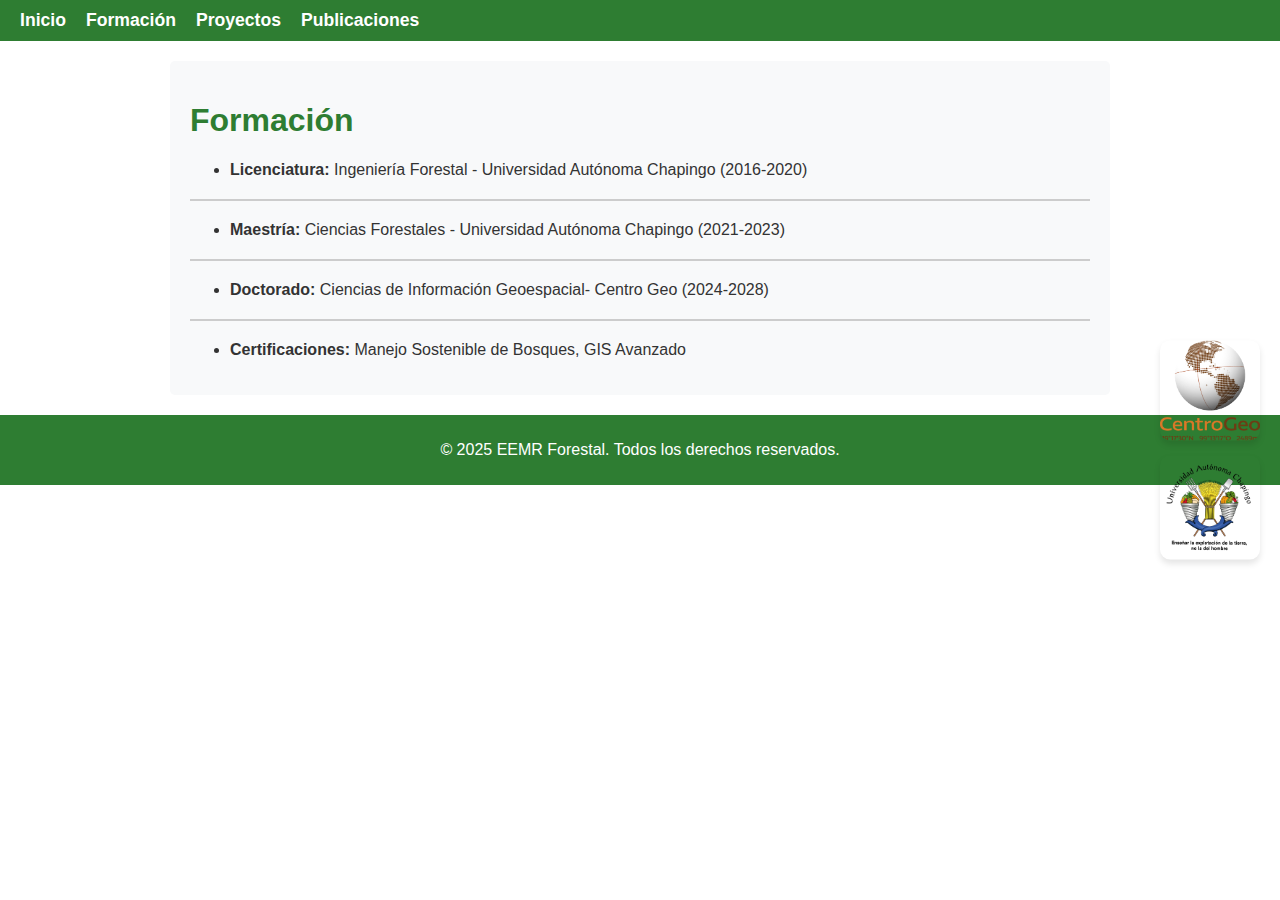
<file: formacion.html>
<!DOCTYPE html>
<html lang="es">
<head>
  <meta charset="UTF-8">
  <meta name="viewport" content="width=device-width, initial-scale=1.0">
  <title>Formación - EEMR Forestal</title>
  <link rel="stylesheet" href="css/style.css">
  <style>
    hr {
      border: none;
      border-top: 2px solid #ccc;
      margin: 20px 0;
    }

    .fixed-images {
      position: fixed;
      top: 50%; /* Centrado verticalmente en la pantalla */
      right: 20px; /* Distancia desde el borde derecho */
      transform: translateY(-50%); /* Ajuste para centrar correctamente */
      display: flex;
      flex-direction: column;
      gap: 15px; /* Espaciado entre las imágenes */
    }

    .fixed-images img {
      width: 100px; /* Tamaño de las imágenes */
      height: auto;
      border-radius: 10px; /* Bordes redondeados */
      box-shadow: 0 4px 6px rgba(0, 0, 0, 0.1);
      transition: transform 0.3s ease, box-shadow 0.3s ease;
    }

    .fixed-images img:hover {
      transform: scale(1.1); /* Efecto de zoom al pasar el cursor */
      box-shadow: 0 6px 10px rgba(0, 0, 0, 0.2);
    }
  </style>
</head>
<body>
  <header>
    <nav>
      <ul>
        <li><a href="index.html">Inicio</a></li>
        <li><a href="formacion.html">Formación</a></li>
        <li><a href="proyectos.html">Proyectos</a></li>
        <li><a href="publicaciones.html">Publicaciones</a></li>
      </ul>
    </nav>
  </header>

  <main>
    <section>
      <h1>Formación</h1>
      <ul>
        <li><strong>Licenciatura:</strong> Ingeniería Forestal - Universidad Autónoma Chapingo (2016-2020)</li>
      </ul>
      <hr> <!-- Línea de separación -->
      <ul>
        <li><strong>Maestría:</strong>  Ciencias Forestales - Universidad Autónoma Chapingo (2021-2023)</li>
      </ul>
      <hr> <!-- Línea de separación -->
      <ul>
        <li><strong>Doctorado:</strong> Ciencias de Información Geoespacial- Centro Geo (2024-2028)</li>
      </ul>
      <hr> <!-- Línea de separación -->
      <ul>
        <li><strong>Certificaciones:</strong> Manejo Sostenible de Bosques, GIS Avanzado</li>
      </ul>
    </section>
  </main>

  <!-- Imágenes fijas a la derecha -->
  <div class="fixed-images">
    <img src="fotos/log1.png" alt="Imagen 1">
    <img src="fotos/log2.png" alt="Imagen 2">
  </div>

  <footer>
    <p>&copy; 2025 EEMR Forestal. Todos los derechos reservados.</p>
  </footer>
</body>
</html>
</file>
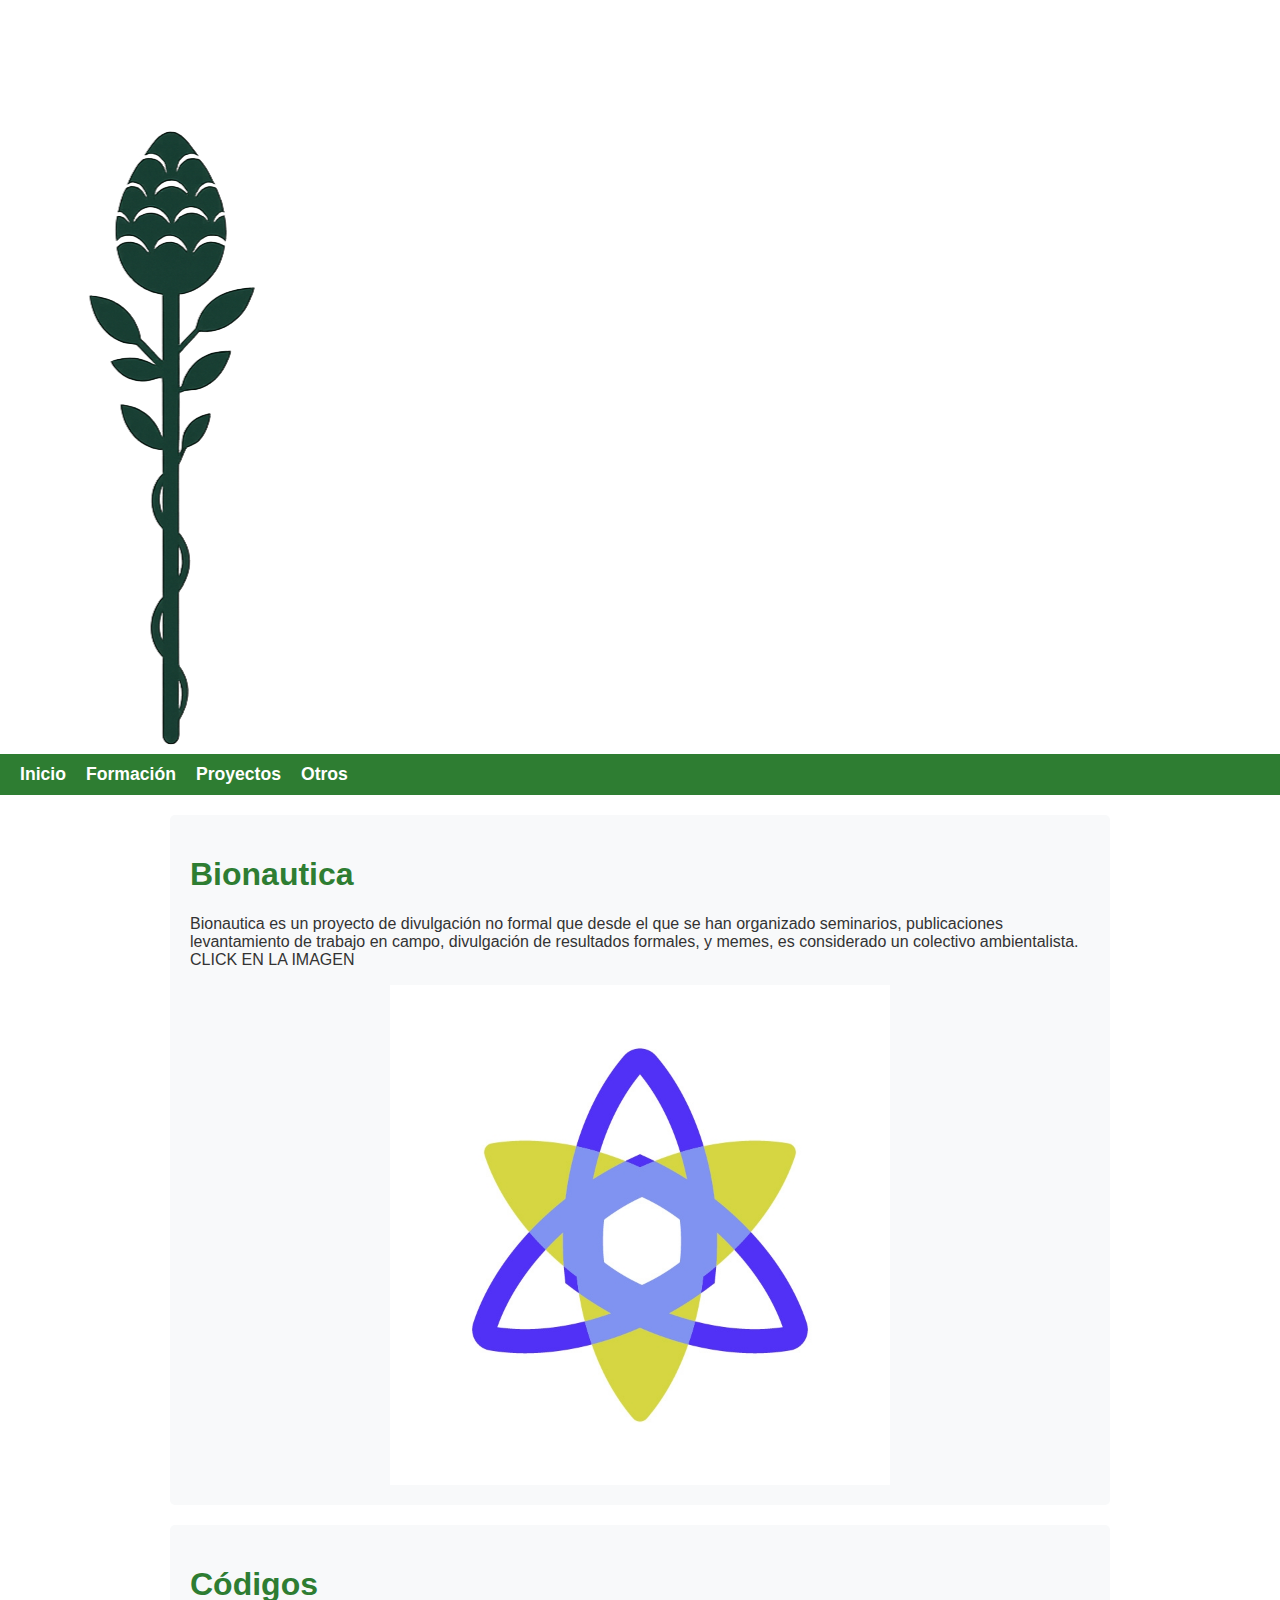
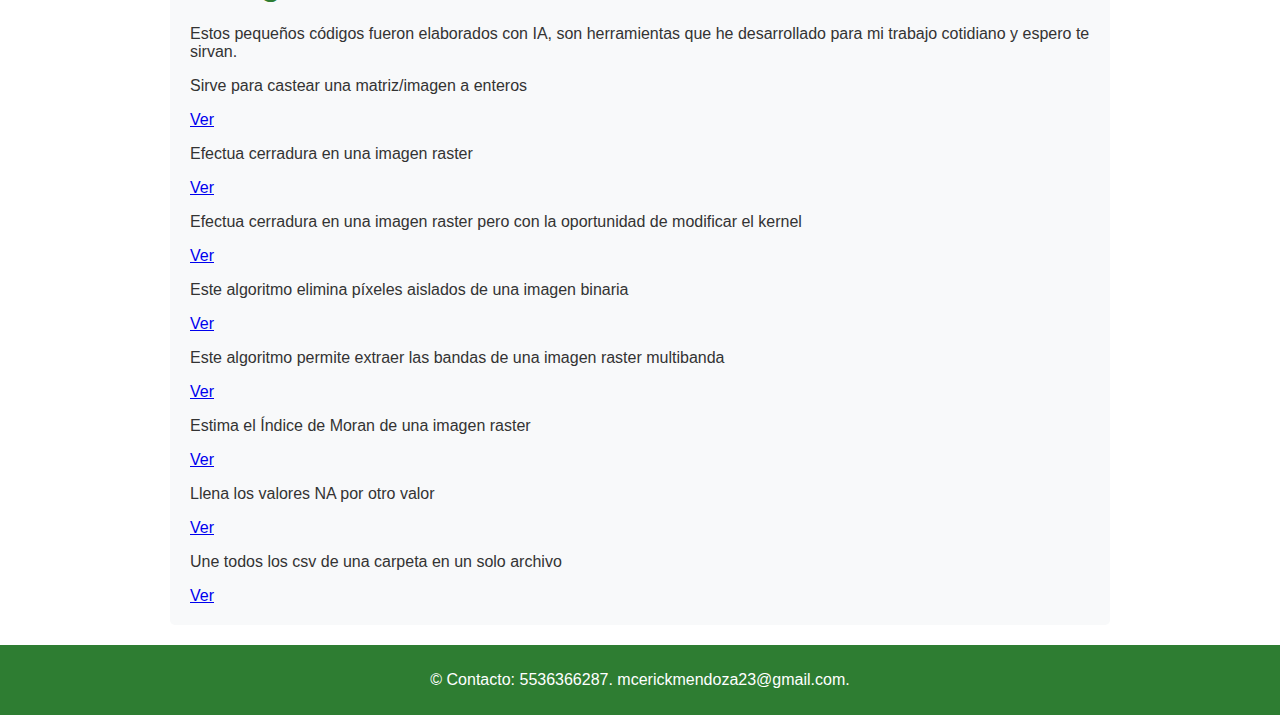
<file: otros.html>
<!DOCTYPE html>
<html lang="es">
<head>
  <link rel="icon" href="fotos/logo.PNG" type="image/PNG">
  <img src="fotos/logo.PNG" alt="Logo" class="imagen-derecha">
  <meta charset="UTF-8">
  <meta name="viewport" content="width=device-width, initial-scale=1.0">
  <title>Publicaciones - EEMR Forestal</title>
  <link rel="stylesheet" href="css/style.css">

</head>
<body>

  <header>
    <nav>
      <ul>
        <li><a href="index.html">Inicio</a></li>
        <li><a href="formacion.html">Formación</a></li>
        <li><a href="proyectos.html">Proyectos</a></li>
        <li><a href="otros.html">Otros</a></li>
      </ul>
    </nav>
  </header>

  <main>
    <section>
    <h1>Bionautica</h1>
    <p> Bionautica es un proyecto de divulgación no formal que desde el que se han organizado seminarios, publicaciones
      levantamiento de trabajo en campo, divulgación de resultados formales, y memes, es considerado un colectivo
      ambientalista. CLICK EN LA IMAGEN
    </p>

<div class="image-container">
  <a href="https://www.facebook.com/bionautica.mx" target="_blank">
   <img src="fotos/bion.jpg" alt="ot1" style="width: 500px; height: auto; display: block; margin: 0 auto;">

  </a>
    </section>


    <section>
    <h1>Códigos</h1>
    <p> Estos pequeños códigos fueron elaborados con IA, son herramientas que he desarrollado para mi trabajo cotidiano y espero te sirvan.
    </p>

      <p>Sirve para castear una matriz/imagen a enteros</p> <a href="códigos/castinteger.py" download>Ver </a>
      <p>Efectua cerradura en una imagen raster</p> <a href="códigos/cerradura.py" download>Ver </a>
      <p>Efectua cerradura en una imagen raster pero con la oportunidad de modificar el kernel</p> <a href="códigos/cerraduraxkernel.py" download>Ver </a>
      <p>Este algoritmo elimina píxeles aislados de una imagen binaria</p> <a href="códigos/eliminariaslados.py" download>Ver </a>
      <p>Este algoritmo permite extraer las bandas de una imagen raster multibanda</p> <a href="códigos/extreaer1banda.py" download>Ver</a>
      <p>Estima el Índice de Moran de una imagen raster</p> <a href="códigos/IM_EEMR.py" download>Ver </a>
      <p>Llena los valores NA por otro valor</p><a href="códigos/llenarNA.py" download>Ver </a>
      <p>Une todos los csv de una carpeta en un solo archivo</p><a href="códigos/unircsvencarpeta.py" download>Ver </a>
    </section>

  </main>

  <footer>
    <p>&copy; Contacto: 5536366287. mcerickmendoza23@gmail.com.</p>
  </footer>

</body>
</html>
</file>
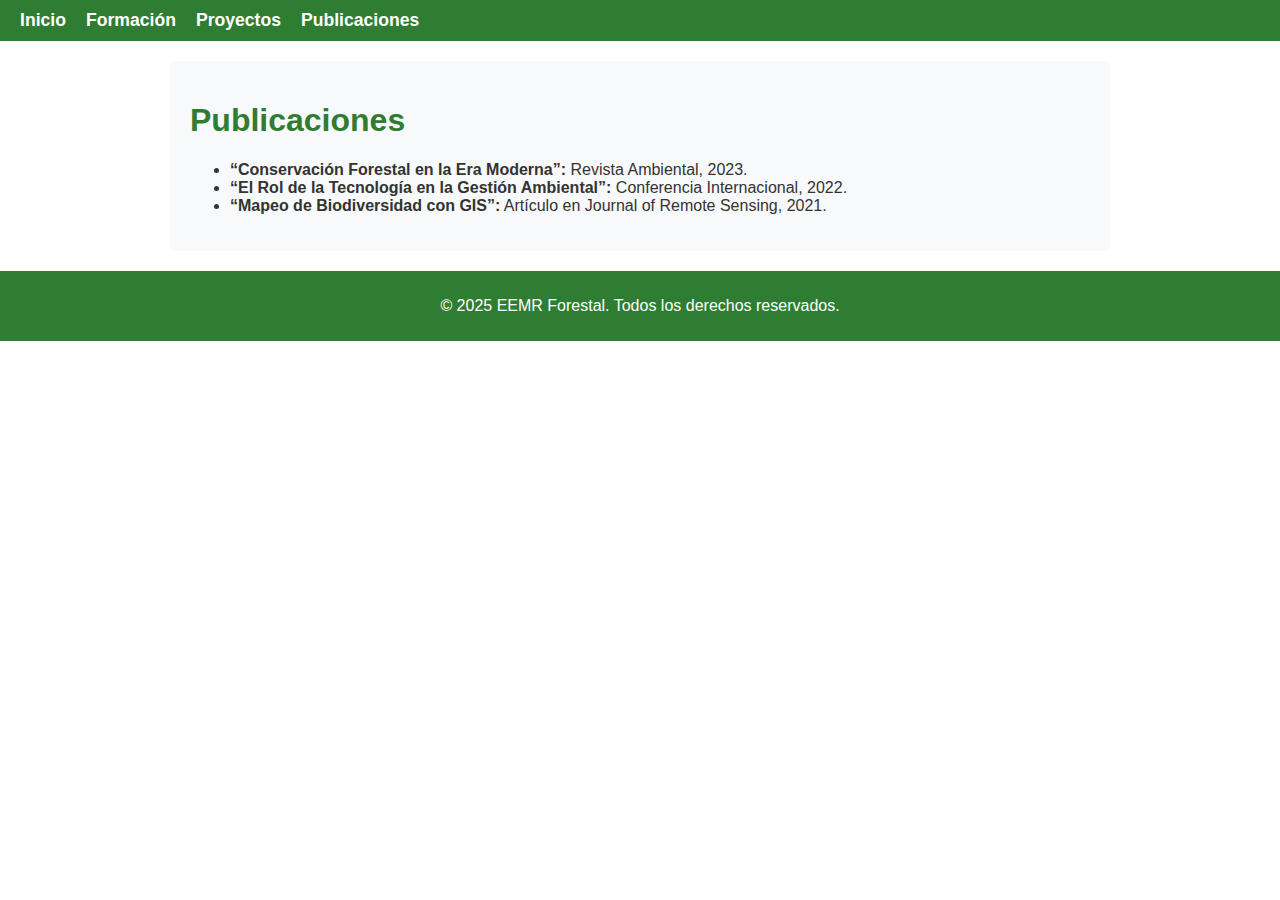
<file: publicaciones.html>
<!DOCTYPE html>
<html lang="es">
<head>
  <meta charset="UTF-8">
  <meta name="viewport" content="width=device-width, initial-scale=1.0">
  <title>Publicaciones - EEMR Forestal</title>
  <link rel="stylesheet" href="css/style.css">
</head>
<body>
  <header>
    <nav>
      <ul>
        <li><a href="index.html">Inicio</a></li>
        <li><a href="formacion.html">Formación</a></li>
        <li><a href="proyectos.html">Proyectos</a></li>
        <li><a href="publicaciones.html">Publicaciones</a></li>
      </ul>
    </nav>
  </header>

  <main>
    <section>
      <h1>Publicaciones</h1>
      <ul>
        <li><strong>“Conservación Forestal en la Era Moderna”:</strong> Revista Ambiental, 2023.</li>
        <li><strong>“El Rol de la Tecnología en la Gestión Ambiental”:</strong> Conferencia Internacional, 2022.</li>
        <li><strong>“Mapeo de Biodiversidad con GIS”:</strong> Artículo en Journal of Remote Sensing, 2021.</li>
      </ul>
    </section>
  </main>

  <footer>
    <p>&copy; 2025 EEMR Forestal. Todos los derechos reservados.</p>
  </footer>
</body>
</html>
</file>
<file: css/style.css>
body {
  font-family: 'Arial', sans-serif;
  margin: 0;
  padding: 0;
  background-color: #FFFFFF;
  color: #333;
}

:root {
  --primary-green: #2E7D32;
  --secondary-grey: #F8F9FA;
}

nav ul {
  display: flex;
  list-style: none;
  background-color: var(--primary-green);
  margin: 0;
  padding: 10px;
}

nav ul li {
  margin: 0 10px;
}

nav ul li a {
  font-size: 1.1rem;
  color: white;
  text-decoration: none;
  font-weight: bold;
}

h1, h2, h3 {
  color: var(--primary-green);
}

section {
  padding: 20px;
  margin: 20px auto;
  max-width: 900px;
  background-color: var(--secondary-grey);
  border-radius: 5px;
}

footer {
  text-align: center;
  padding: 10px 0;
  background-color: var(--primary-green);
  color: white;
}
</file>
